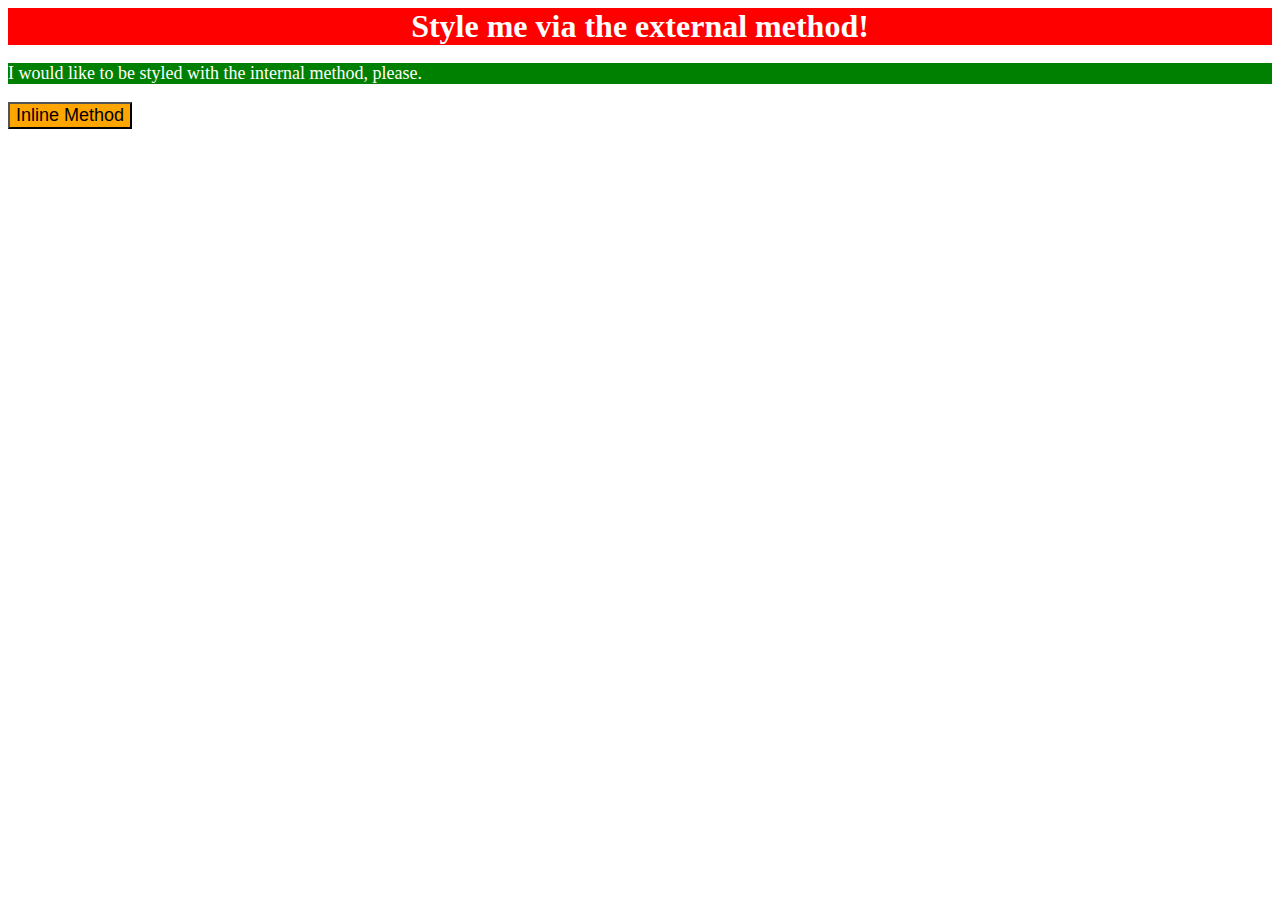
<file: foundations/01-css-methods/index.html>
<!DOCTYPE html>
<html lang="en">
  <head>
    <meta charset="UTF-8">
    <meta http-equiv="X-UA-Compatible" content="IE=edge">
    <meta name="viewport" content="width=device-width, initial-scale=1.0">
    <link rel="stylesheet" href="styles.css"/>
    <title>Methods for Adding CSS</title>
    <style>
      p{
        color: white;
        background-color: green;
        font-size: 18px;
      }
    </style>
  </head>
  <body>
    <div>Style me via the external method!</div>
    <p>I would like to be styled with the internal method, please.</p>
    <button style="background-color: orange; font-size: 18px;">Inline Method</button>
  </body>
</html>
</file>
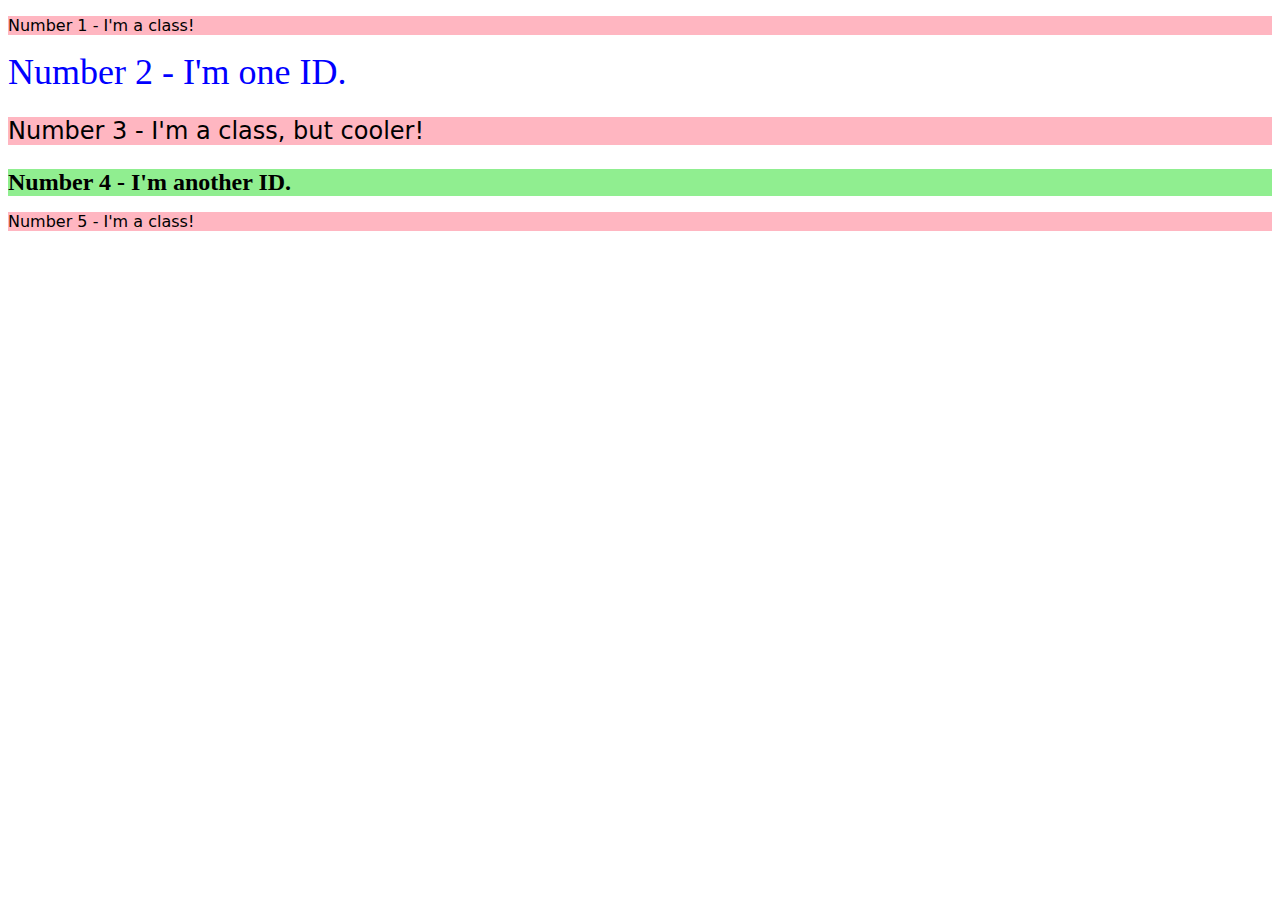
<file: foundations/02-class-id-selectors/index.html>
<!DOCTYPE html>
<html lang="en">
  <head>
    <meta charset="UTF-8">
    <meta http-equiv="X-UA-Compatible" content="IE=edge">
    <meta name="viewport" content="width=device-width, initial-scale=1.0">
    <title>Class and ID Selectors</title>
    <link rel="stylesheet" href="style.css">
  </head>
  <body>
    <p class="odd">Number 1 - I'm a class!</p>
    <div class="even" id="second">Number 2 - I'm one ID.</div>
    <p class="odd pixel-24" id="third">Number 3 - I'm a class, but cooler!</p>
    <div class="even pixel-24" id="fourth">Number 4 - I'm another ID.</div>
    <p class="odd">Number 5 - I'm a class!</p>
  </body>
</html>
</file>
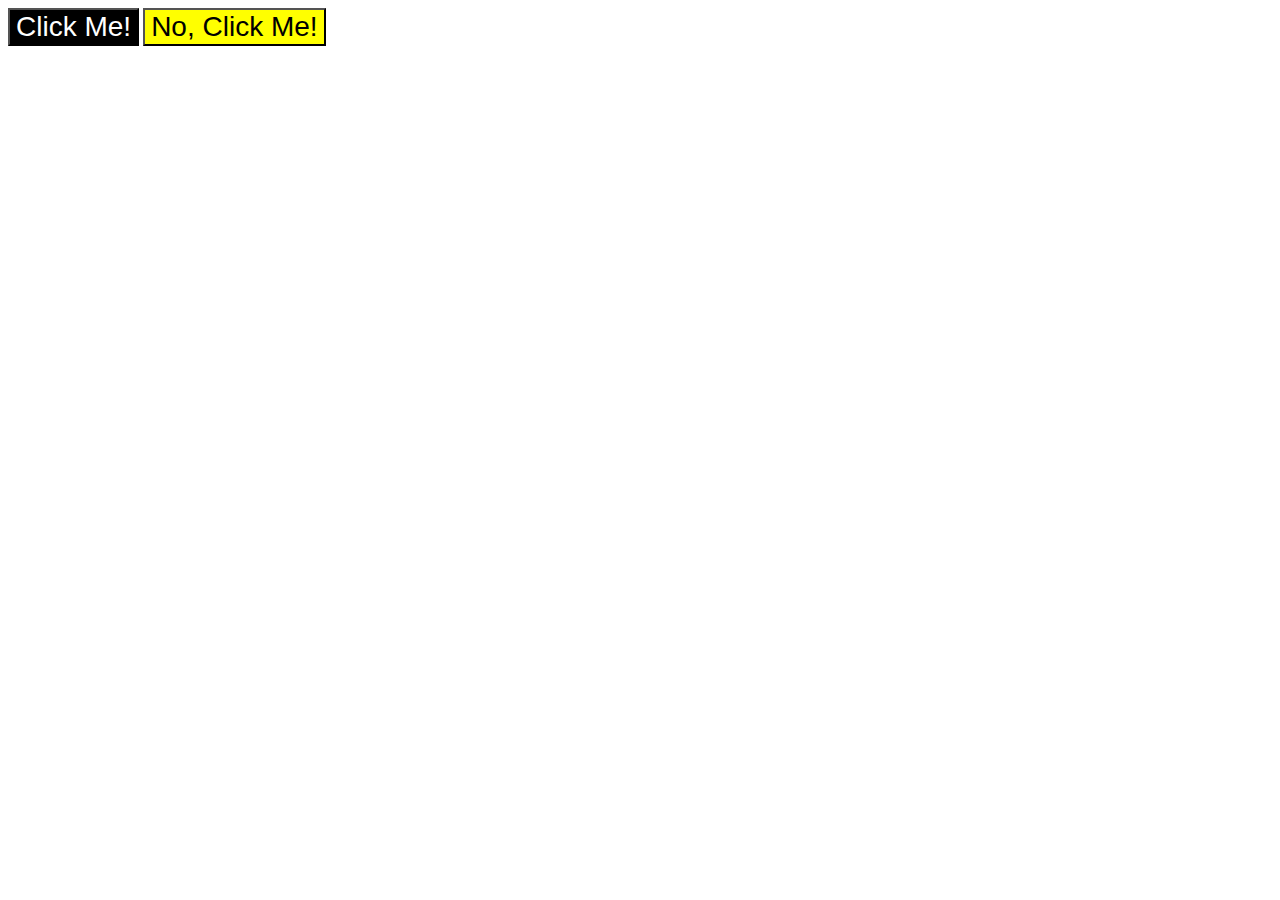
<file: foundations/03-grouping-selectors/index.html>
<!DOCTYPE html>
<html lang="en">
  <head>
    <meta charset="UTF-8">
    <meta http-equiv="X-UA-Compatible" content="IE=edge">
    <meta name="viewport" content="width=device-width, initial-scale=1.0">
    <title>Grouping Selectors</title>
    <link rel="stylesheet" href="style.css">
  </head>
  <body>
    <button class="first-element">Click Me!</button>
    <button class="second-element">No, Click Me!</button>
  </body>
</html>
</file>
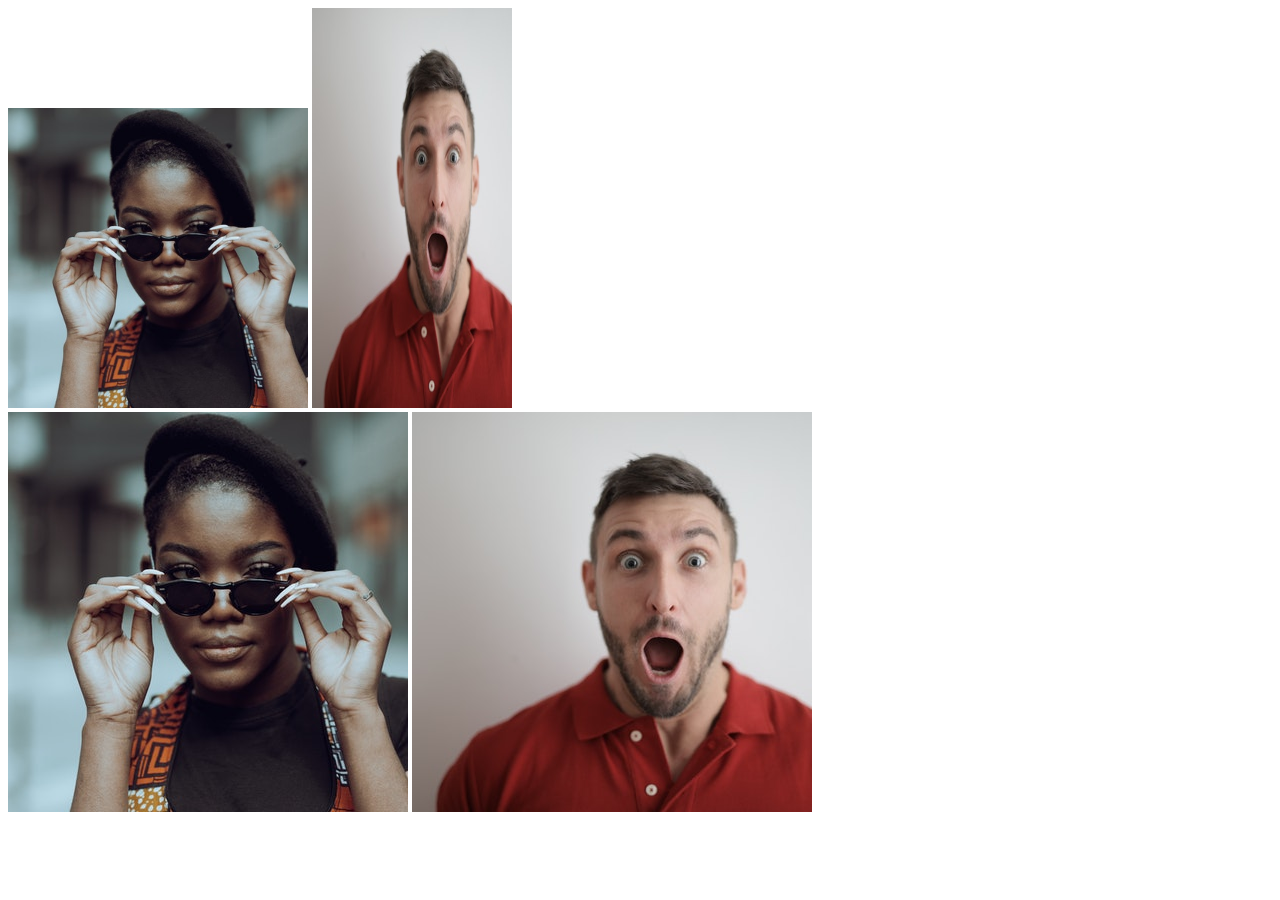
<file: foundations/04-chaining-selectors/index.html>
<!DOCTYPE html>
<html lang="en">
  <head>
    <meta charset="UTF-8">
    <meta http-equiv="X-UA-Compatible" content="IE=edge">
    <meta name="viewport" content="width=device-width, initial-scale=1.0">
    <title>Chaining Selectors</title>
    <link rel="stylesheet" href="style.css">
  </head>
  <body>
    <!-- Check image source path. Review Foundations lesson - Links and Images -->
    <!-- Use the classes BELOW this line -->
    <div>
      <img class="avatar proportioned" src="./img/pexels-katho-mutodo-8434791.jpg" alt="Woman with glasses">
      <img class="avatar distorted" src="./img/pexels-andrea-piacquadio-3777931.jpg" alt="Man with surprised expression">
    </div>
    <!-- Use the classes ABOVE this line -->
    <div>
      <img class="original proportioned" src="./img/pexels-katho-mutodo-8434791.jpg" alt="Woman with glasses">
      <img class="original distorted" src="./img/pexels-andrea-piacquadio-3777931.jpg" alt="Man with surprised expression">
    </div>
  </body>
</html>
</file>
<file: foundations/01-css-methods/styles.css>
div{
    color: white;
    background-color: red;
    font-size: 32px;
    text-align: center;
    font-weight: bold;
}
</file>
<file: foundations/02-class-id-selectors/style.css>
.odd{
    background-color: rgb(255, 182, 193);
    font-family: Verdana, "DejaVu Sans", sans-serif;
}

#second{
    color: rgb(0, 0, 255);
    font-size: 36px;
}

.pixel-24{
    font-size: 24px;
}

#fourth{
    background-color: rgb(144, 238, 144);
    font-weight: bold;
}
</file>
<file: foundations/03-grouping-selectors/style.css>
.first-element{
    background-color: black;
    color: white;
}

.second-element{
    background-color: yellow;
}

.first-element, .second-element{
    font-size: 28px;
    font-family: "Helvitica", "Times New Roman" sans-serif;
}
</file>
<file: foundations/04-chaining-selectors/style.css>
.avatar.proportioned{
    height: auto;
    width: 300px;
}

.avatar.distorted{
    height: 400px;
    width: 200px;
}
</file>
